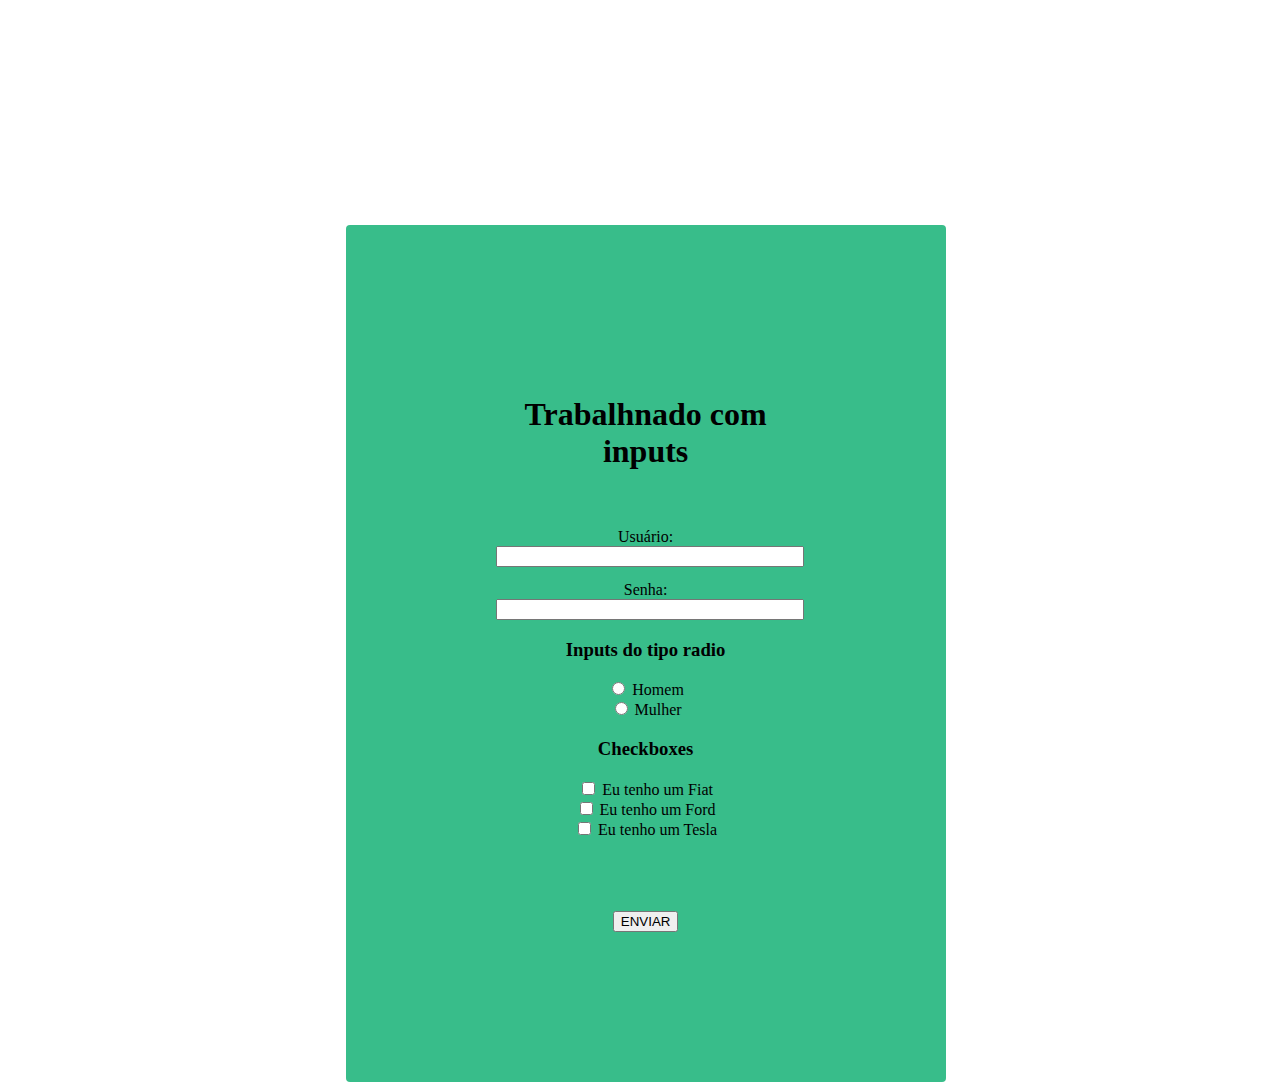
<file: Aula06/index.html>
<!DOCTYPE html>
<html lang="en">
<head>
    <meta charset="UTF-8">
    <meta http-equiv="X-UA-Compatible" content="IE=edge">
    <meta name="viewport" content="width=device-width, initial-scale=1.0">

    <link rel="stylesheet" href="style.css">

    <title>Formulário</title>
</head>
<body>

    <form action="#">

        <h1>Trabalhnado com inputs</h1>

        <br>
        <br>

        <label for="textoexemplo">Usuário:</label><br>
        <input id="textoexemplo"type="text" class="elemento-sozinho">
        <label for="senha">Senha:</label><br>
        <input type="password" id="senha"class="elemento-sozinho">


        <h3>Inputs do tipo radio</h3>

        <input type="radio" name="genero" value="menino">
        <label for="m">Homem</label><br>
        <input type="radio" name="genero" value="menina">
        <label for="f">Mulher</label><br>
        

        <h3>Checkboxes</h3>

     <form>
         <input type="checkbox" id="fiat" name="fiat" value="Fiat">
         <label for="fiat"> Eu tenho um Fiat</label><br>
         <input type="checkbox" id="ford" name="ford" value="Ford">
         <label for="ford"> Eu tenho um Ford</label><br>
         <input type="checkbox" id="tesla" name="tesla" value="Tesla">
         <label for="tesla"> Eu tenho um Tesla</label><br>

         <br>
         <br>
         <br>
         <br>

         <button>ENVIAR</button>

     </form>

    </form>
    
</body>
</html>
</file>
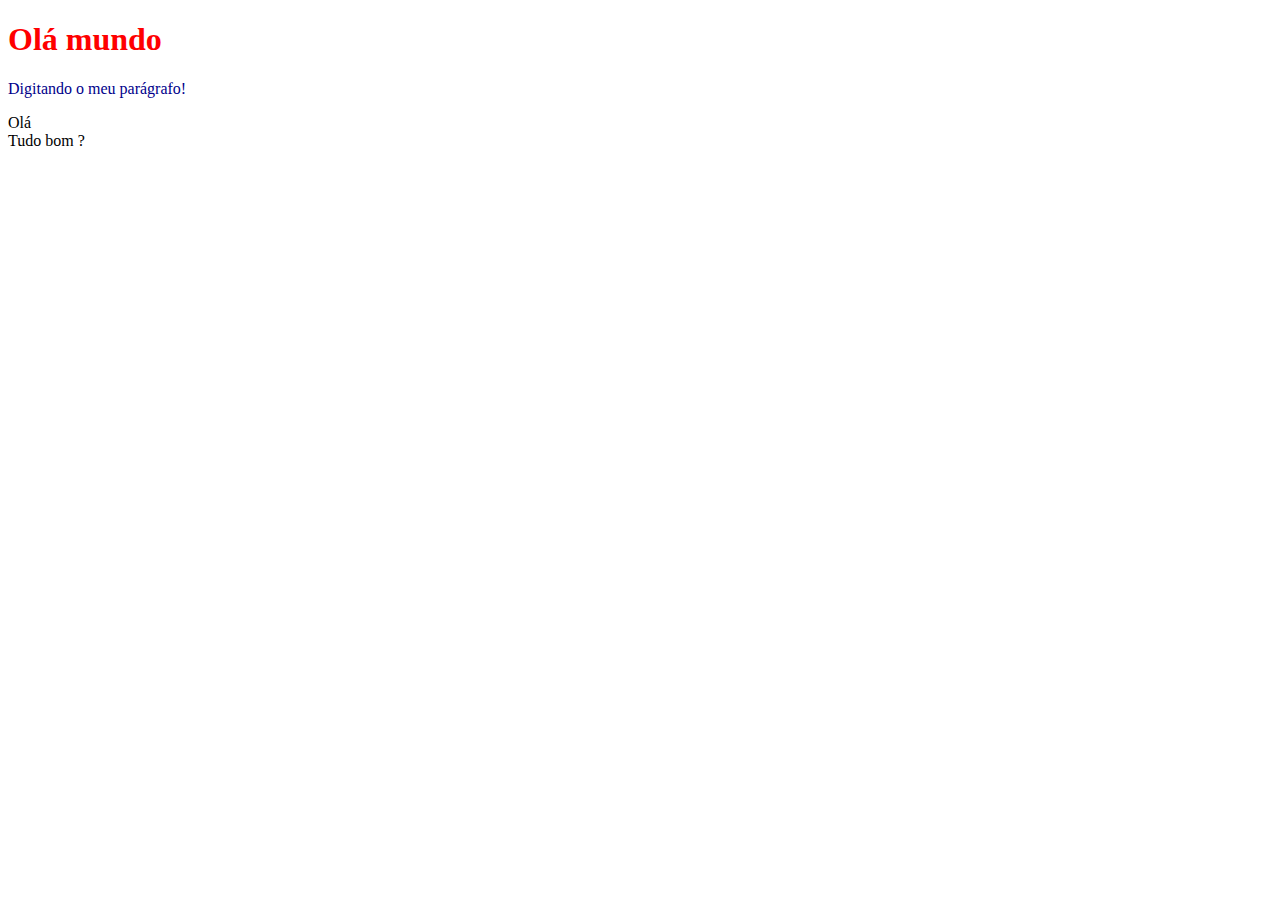
<file: Aula01/meuprimeirocodigo.html>
<!-- HTML - HiperText Markup Linguage -->  

<!DOCTYPE html>
<html lang="en">
<head>
    <meta charset="UTF-8">
    <meta http-equiv="X-UA-Compatible" content="IE=edge">
    <meta name="viewport" content="width=device-width, initial-scale=1.0">
    <title>Meu primeiro código</title>
</head>
<body>
    <h1 style="color: red;">Olá mundo</h1>
    <p 
      
       style="
             
             color:darkblue;"
             
             >Digitando o meu parágrafo! 
    
    </p>
    Olá <br/>
    Tudo bom ?
</body>
</html>
</file>
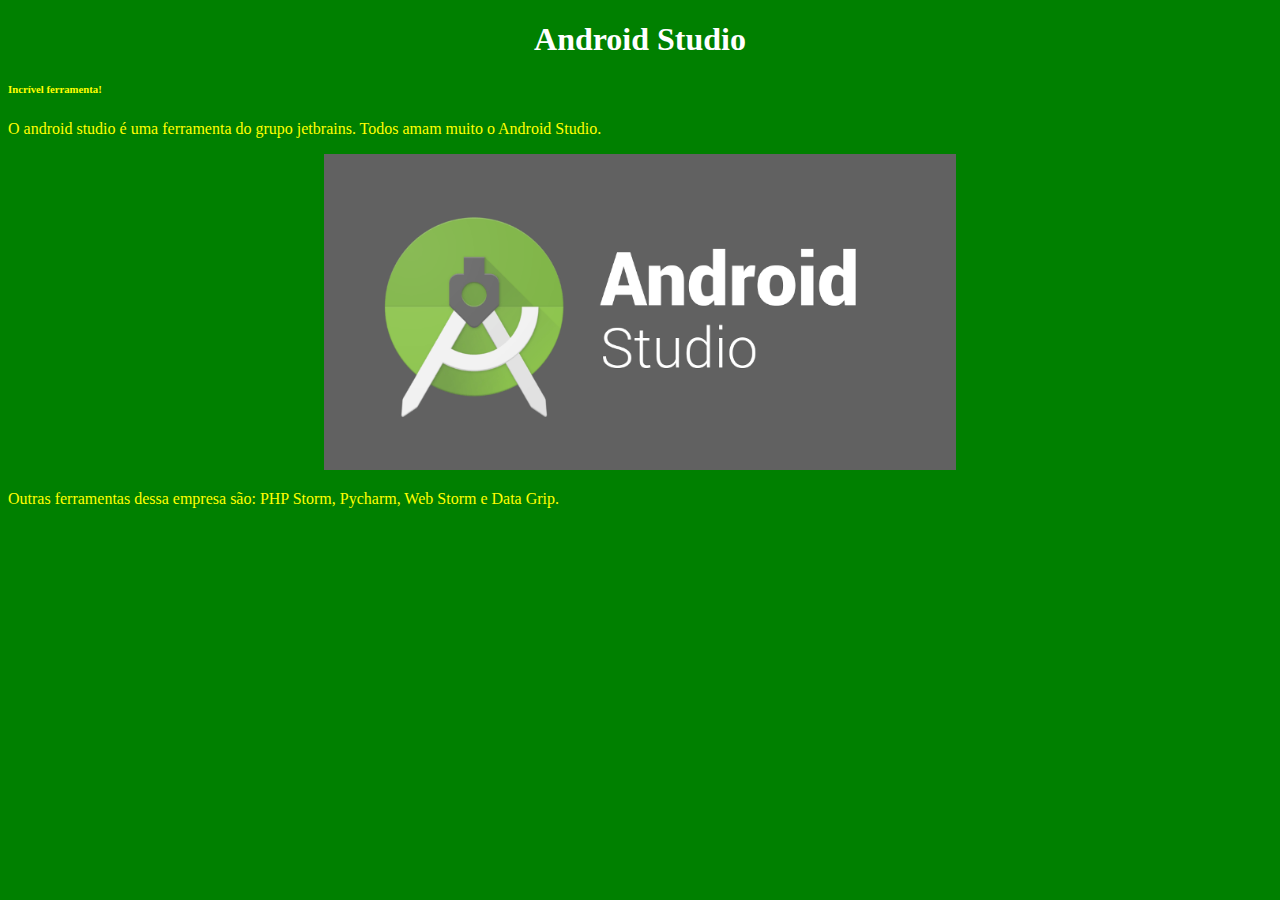
<file: Aula04/paginadehoje.html>
<!DOCTYPE html>
<html lang="en">
<head>
    <meta charset="UTF-8">
    <meta http-equiv="X-UA-Compatible" content="IE=edge">
    <meta name="viewport" content="width=device-width, initial-scale=1.0">
    <link rel="stylesheet" href="style/meuestilo.css"> <!--utilizar crtrl+espaço para achar o caminho da pasta-->
    <title>Android Studio</title>     
</head>
<body>
    <h1>Android Studio</h1>
    <h6>Incrível ferramenta!</h6>

    <!-- <br> (Tag utilizada para quebra de linha) --> 

    <p>
        O android studio é uma ferramenta do grupo jetbrains.
        Todos amam muito o Android Studio.
    </p>

    <img src="img/android-studio-logo.png" alt="">

    <p>
        Outras ferramentas dessa empresa são: PHP Storm,
        Pycharm, Web Storm e Data Grip.
    </p>

    
</body>
</html>
</file>
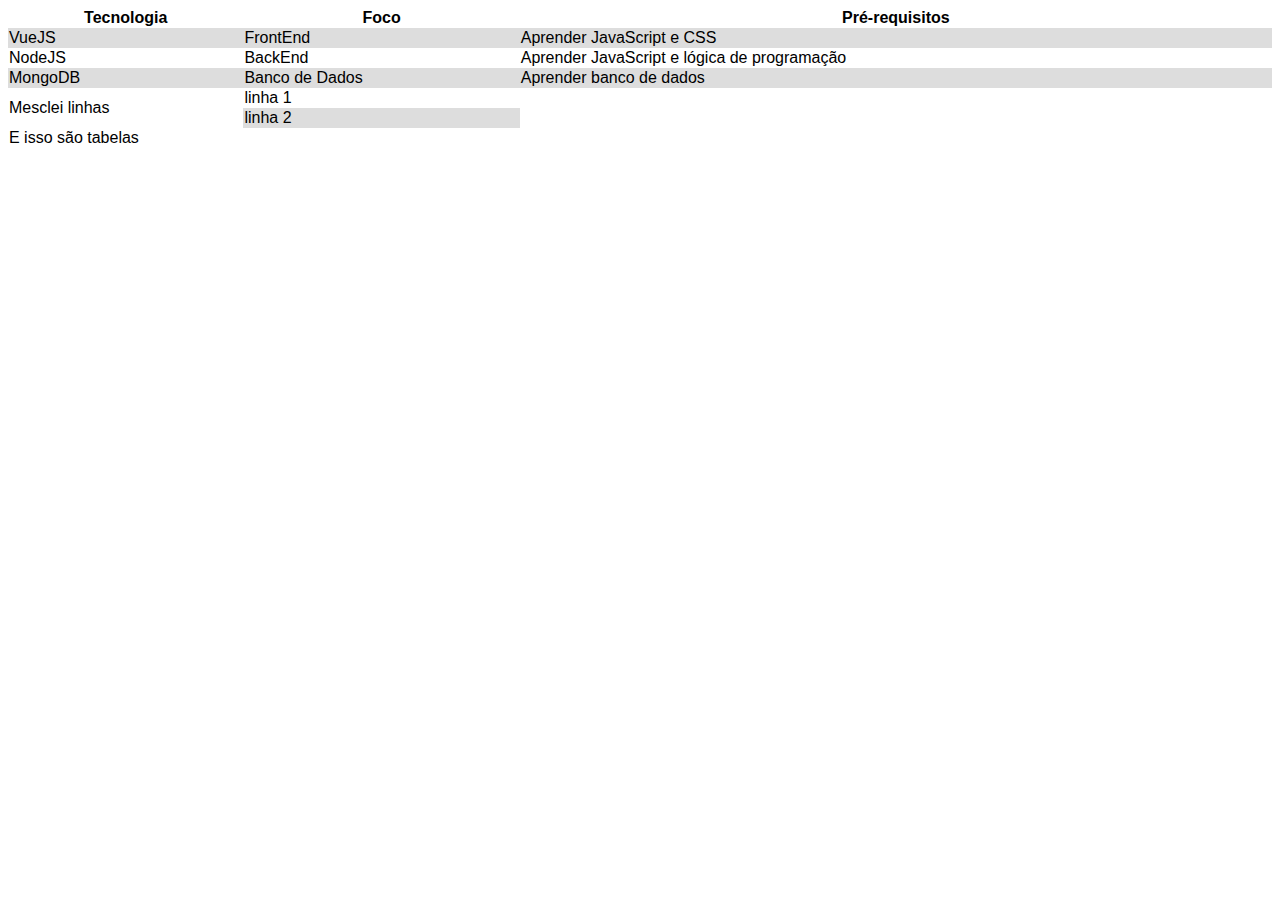
<file: Aula05/tabela.html>
<!DOCTYPE html>
<html lang="pt-br">
<head>
    <meta charset="UTF-8">
    <meta http-equiv="X-UA-Compatible" content="IE=edge">
    <meta name="viewport" content="width=device-width, initial-scale=1.0">
    <title>Tabelas</title>
    <link rel="stylesheet" href="style/tabela.css">
</head>
<body>
    <table> <!-- tag para iniciar a tabela -->
        <tr> <!-- table row (linha ) é a linha da tabela-->
            <th>Tecnologia</th> <!-- table head (cabeçalho)-->
            <th>Foco</th>
            <th>Pré-requisitos</th>

        </tr>
        <tr>
            <td>VueJS</td> <!-- table data(dados em inglês) que representa os dados da coluna-->
            <td>FrontEnd</td>
            <td>Aprender JavaScript e CSS</td>
        </tr>
        <tr>
            <td>NodeJS</td>
            <td>BackEnd</td>
            <td>Aprender JavaScript e lógica de programação</td>
        </tr>
        <tr>
            <td>MongoDB</td>
            <td>Banco de Dados</td>
            <td>Aprender banco de dados</td>
        </tr>
        <tr>
            <td rowspan="2">Mesclei linhas</td>
            <!-- rowspan vai mesclar o elemento da linha de cima com a linha de baixo. 
            Se houver algum elemento n linha de baixo, ele será movido para a direia, causando
            a impressão de mesclagem-->
            <td>linha 1</td>
        </tr>
        <tr>
        <td>linha 2</td>
        </tr>
        <tr>
            <td colspan="2"> E isso são tabelas</td>
            <!-- Colspan é o atributo para ocupar um certo número de colunas, passando a impressão
            de célula mesclada entre as colunas-->
        </tr>
    </table>
    
</body>
</html>
</file>
<file: Aula06/style.css>
h1{
    text-align: center;
}

form{

    background-color: rgb(56, 189, 138);
    border: 2px;
    width: 300px;
    padding: 150px;
    text-align: center;
    border-radius: 4px;
    position: absolute;
    left: 27%;
    top: 25%;
}

.elemento-sozinho {
    display: block;
    margin-bottom: 14px;
    width: 100%;
}

button :hover{
    background-color:  rgb(56, 189, 138);
    border: 1px;
    border-radius: 4px;

    padding-top: 7px;
    padding-top: 7;  

}

.input_nome, .input_email, .input_password, .input_data{
    border-radius: 4px;
    margin-bottom: 5px;
    width: 200px;
    
}
</file>
<file: Aula04/style/meuestilo.css>
/*CSS significa (Folha de Estilo em Cascata)*/

h1 {
    color: white;
    text-align: center;
}

body{
    background-color: green;
    color: yellow;
    text-align: justify;
}

@media only screen and (max-whidht : 500px) {

    body{
        color: white
    }

}

img {
    width: 50%;
    padding-left: 25%;
    
}
</file>
<file: Aula05/style/tabela.css>
table{
    font-family: Arial, Helvetica, sans-serif;
    border-collapse: collapse;
    width: 100%;

}

td.th {
    border: 1px solid #dddddd;
    text-align: left;
    padding: 8px;
}

tr:nth-child(even){
   background-color: #dddddd;
}

/* odd = impar
even = par */
</file>
